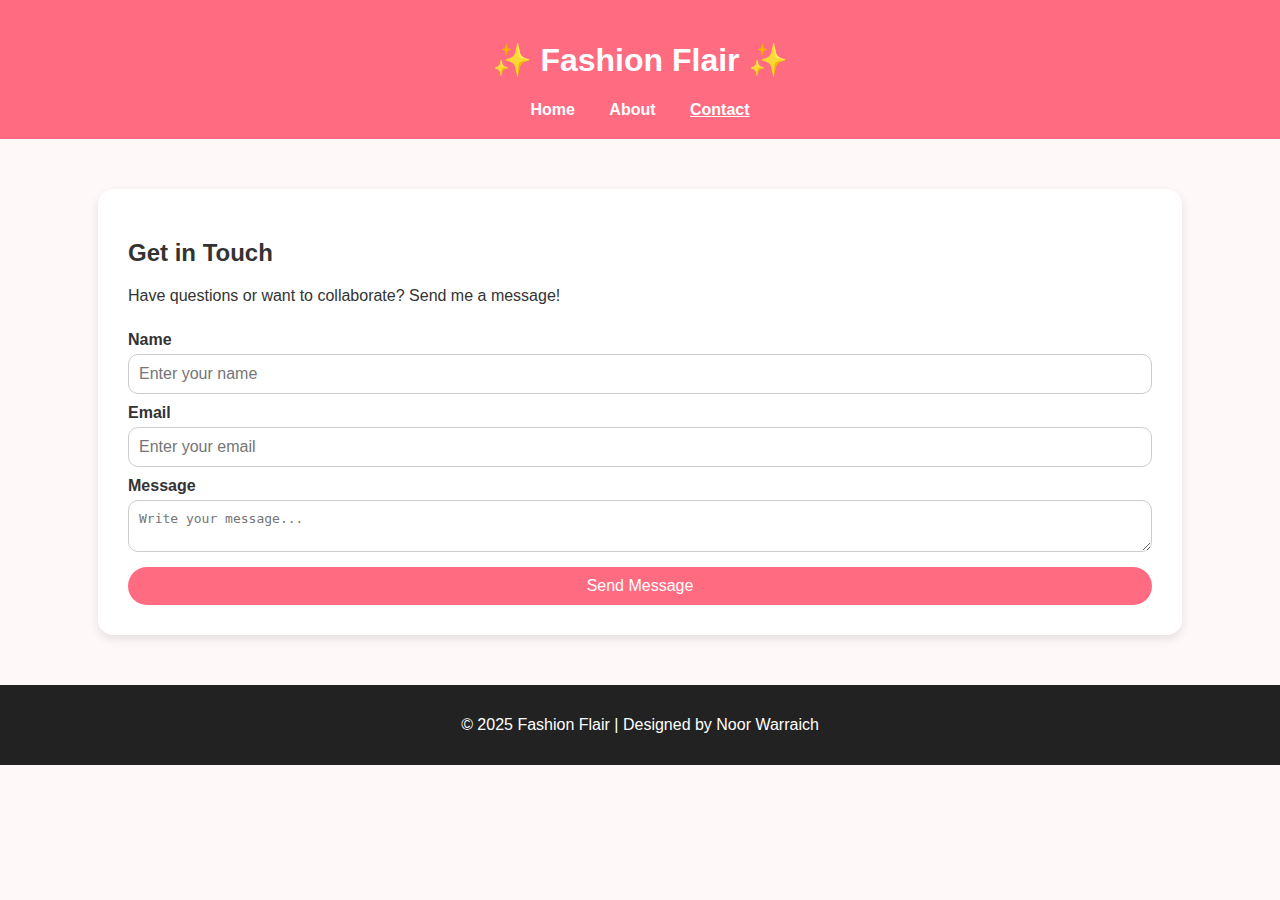
<file: contact.html>
<!DOCTYPE html>
<html lang="en">
<head>
    <meta charset="UTF-8">
    <meta name="viewport" content="width=device-width, initial-scale=1.0">
    <title>Contact | Fashion Flair</title>
    <link rel="stylesheet" href="style.css">
</head>
<body>
    <header>
        <h1>✨ Fashion Flair ✨</h1>
        <nav>
            <a href="index.html">Home</a>
            <a href="about.html">About</a>
            <a href="contact.html" class="active">Contact</a>
        </nav>
    </header>

    <section class="contact">
        <h2>Get in Touch</h2>
        <p>Have questions or want to collaborate? Send me a message!</p>

        <form>
            <label>Name</label>
            <input type="text" placeholder="Enter your name" required>

            <label>Email</label>
            <input type="email" placeholder="Enter your email" required>

            <label>Message</label>
            <textarea placeholder="Write your message..." required></textarea>

            <button type="submit">Send Message</button>
        </form>
    </section>

    <footer>
        <p>© 2025 Fashion Flair | Designed by Noor Warraich</p>
    </footer>
</body>
</html>
</file>
<file: style.css>
body {
    font-family: 'Poppins', sans-serif;
    margin: 0;
    background-color: #fff8f9;
    color: #333;
}

header {
    background-color: #ff6b81;
    color: white;
    text-align: center;
    padding: 20px;
}

nav {
    margin-top: 10px;
}

nav a {
    color: white;
    margin: 0 15px;
    text-decoration: none;
    font-weight: bold;
}

nav a:hover, nav a.active {
    text-decoration: underline;
}

.hero {
    text-align: center;
    padding: 60px 20px;
    background-image: url('https://images.unsplash.com/photo-1503342217505-b0a15ec3261c?auto=format&fit=crop&w=1200&q=80');
    background-size: cover;
    background-position: center;
    color: white;
}

.hero h2 {
    font-size: 2.5em;
}

.hero button {
    background-color: #fff;
    color: #ff6b81;
    border: none;
    padding: 10px 20px;
    margin-top: 15px;
    font-size: 1em;
    border-radius: 25px;
    cursor: pointer;
}

.hero button:hover {
    background-color: #ffe1e6;
}

.posts {
    display: flex;
    flex-wrap: wrap;
    justify-content: center;
    padding: 40px;
    gap: 30px;
}

.post {
    background-color: white;
    width: 300px;
    border-radius: 15px;
    box-shadow: 0 4px 10px rgba(0,0,0,0.1);
    overflow: hidden;
    transition: transform 0.3s;
}

.post:hover {
    transform: scale(1.03);
}

.post img {
    width: 100%;
    height: 200px;
    object-fit: cover;
}

.post h3 {
    margin: 15px;
    color: #ff6b81;
}

.post p {
    margin: 0 15px 20px;
    font-size: 0.95em;
}

.about, .contact {
    width: 80%;
    margin: 50px auto;
    background-color: white;
    padding: 30px;
    border-radius: 15px;
    box-shadow: 0 4px 10px rgba(0,0,0,0.1);
}

.about img {
    width: 100%;
    margin-top: 20px;
    border-radius: 15px;
}

.contact form {
    display: flex;
    flex-direction: column;
}

.contact label {
    margin-top: 10px;
    font-weight: bold;
}

.contact input, .contact textarea {
    padding: 10px;
    border: 1px solid #ccc;
    border-radius: 10px;
    margin-top: 5px;
    font-size: 1em;
}

.contact button {
    background-color: #ff6b81;
    color: white;
    border: none;
    margin-top: 15px;
    padding: 10px;
    border-radius: 25px;
    font-size: 1em;
    cursor: pointer;
}

.contact button:hover {
    background-color: #ff8799;
}

footer {
    background-color: #222;
    color: white;
    text-align: center;
    padding: 15px;
}
</file>
